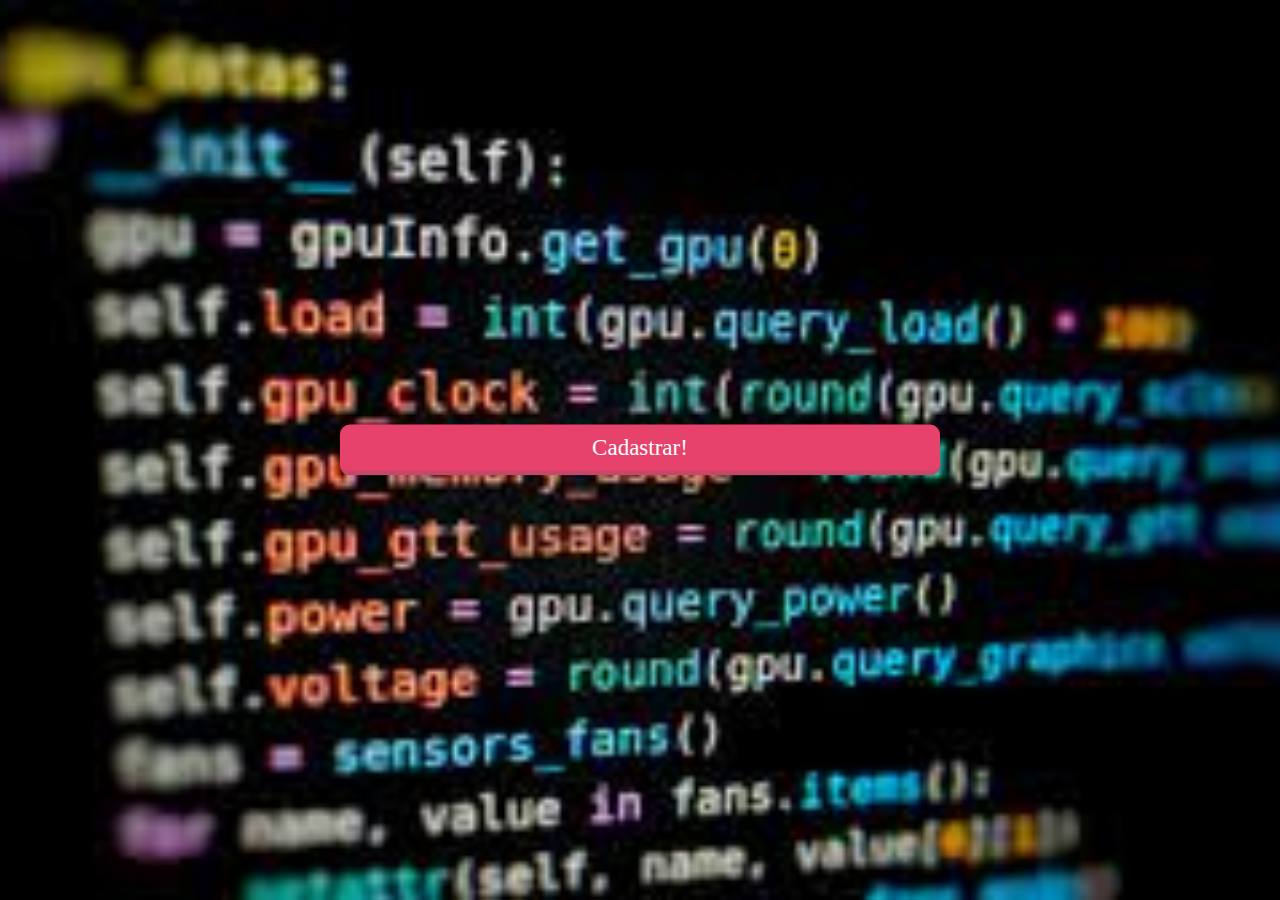
<file: banner_cta/index.html>
<!DOCTYPE html>
<html lang="pt-br">
<head>
    <meta charset="UTF-8">
    <meta name="viewport" content="width=device-width, initial-scale=1.0">
    <title>Banner e CTA | UI/UX</title>
    <style>
        *{
            margin: 0;
            padding: 0;
            box-sizing: border-box;
        }

        section.bg{
            width: 100vw;
            height: 100vh;
            background-image: url(/imagem/download.jpeg);
            background-size: cover;
            background-position: center;
        }

        a.cta{
            width: 95%;
            max-width: 600px;
            padding: 10px 20px;
            text-align: center;
            background: #e7426b;
            color: white;
            font-size: 23px;
            border-radius: 10px;
            border-bottom: 5px solid #c64767;
            text-decoration: none;
            display: inline-block;
            position: absolute;
            left: 50%;
            top: 50%;
            transform: translate(-50%,-50%);
            -ms-transform: translate(-50%,-50%);
        }
    </style>
</head>
<body>
    <section class="bg">
            <a class="cta" href="https://cursos.dankicode.com/registrar">Cadastrar!</a>
    </section><!--bg-->
</body>
</html>
</file>
